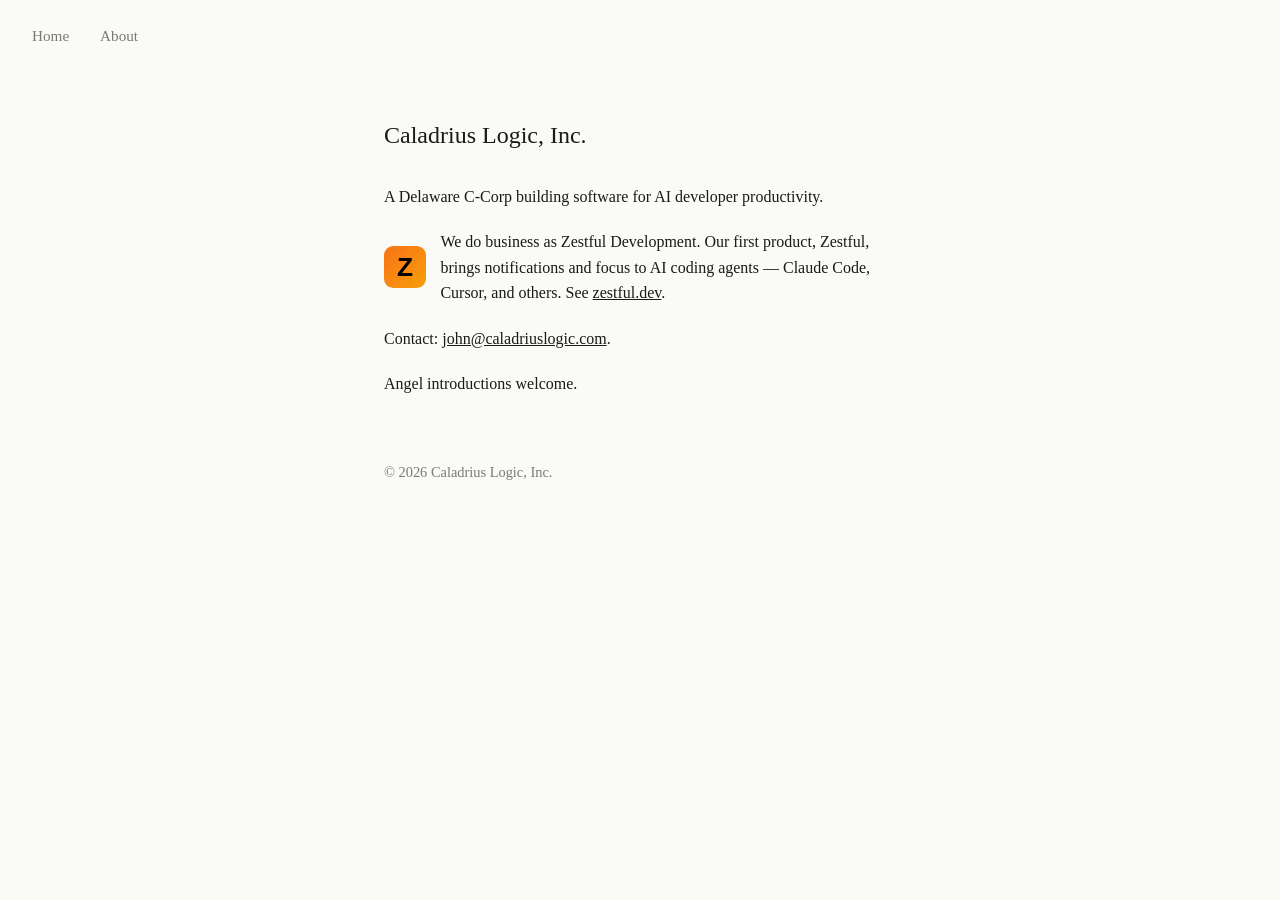
<file: index.html>
<!DOCTYPE html>
<html lang="en">
<head>
  <meta charset="UTF-8" />
  <meta name="viewport" content="width=device-width, initial-scale=1.0" />
  <title>Caladrius Logic, Inc.</title>
  <meta name="description" content="Caladrius Logic, Inc. — building software for AI developer productivity. Makers of Zestful." />
  <link rel="icon" type="image/svg+xml" href="/favicon.svg" />
  <link rel="stylesheet" href="/styles.css?v=4" />
</head>
<body>
  <header>
    <nav>
      <a href="/">Home</a>
      <a href="/about/">About</a>
    </nav>
  </header>
  <main>
    <h1>Caladrius Logic, Inc.</h1>

    <p>A Delaware C-Corp building software for AI developer productivity.</p>

    <div class="z-row">
      <svg class="z-mark" xmlns="http://www.w3.org/2000/svg" width="42" height="42" viewBox="0 0 32 32" aria-hidden="true"><defs><linearGradient id="zg" x1="0%" y1="0%" x2="100%" y2="100%"><stop offset="0%" stop-color="#f97316"/><stop offset="100%" stop-color="#f59e0b"/></linearGradient></defs><rect width="32" height="32" rx="7" fill="url(#zg)"/><text x="16" y="23" text-anchor="middle" font-family="-apple-system,BlinkMacSystemFont,sans-serif" font-size="20" font-weight="700" fill="#000">Z</text></svg>
      <p>We do business as Zestful Development. Our first product, Zestful, brings notifications and focus to AI coding agents — Claude Code, Cursor, and others. See <a href="https://zestful.dev">zestful.dev</a>.</p>
    </div>

    <p>Contact: <a href="mailto:john@caladriuslogic.com">john@caladriuslogic.com</a>.</p>

    <p>Angel introductions welcome.</p>

    <footer>© 2026 Caladrius Logic, Inc.</footer>
  </main>
</body>
</html>
</file>
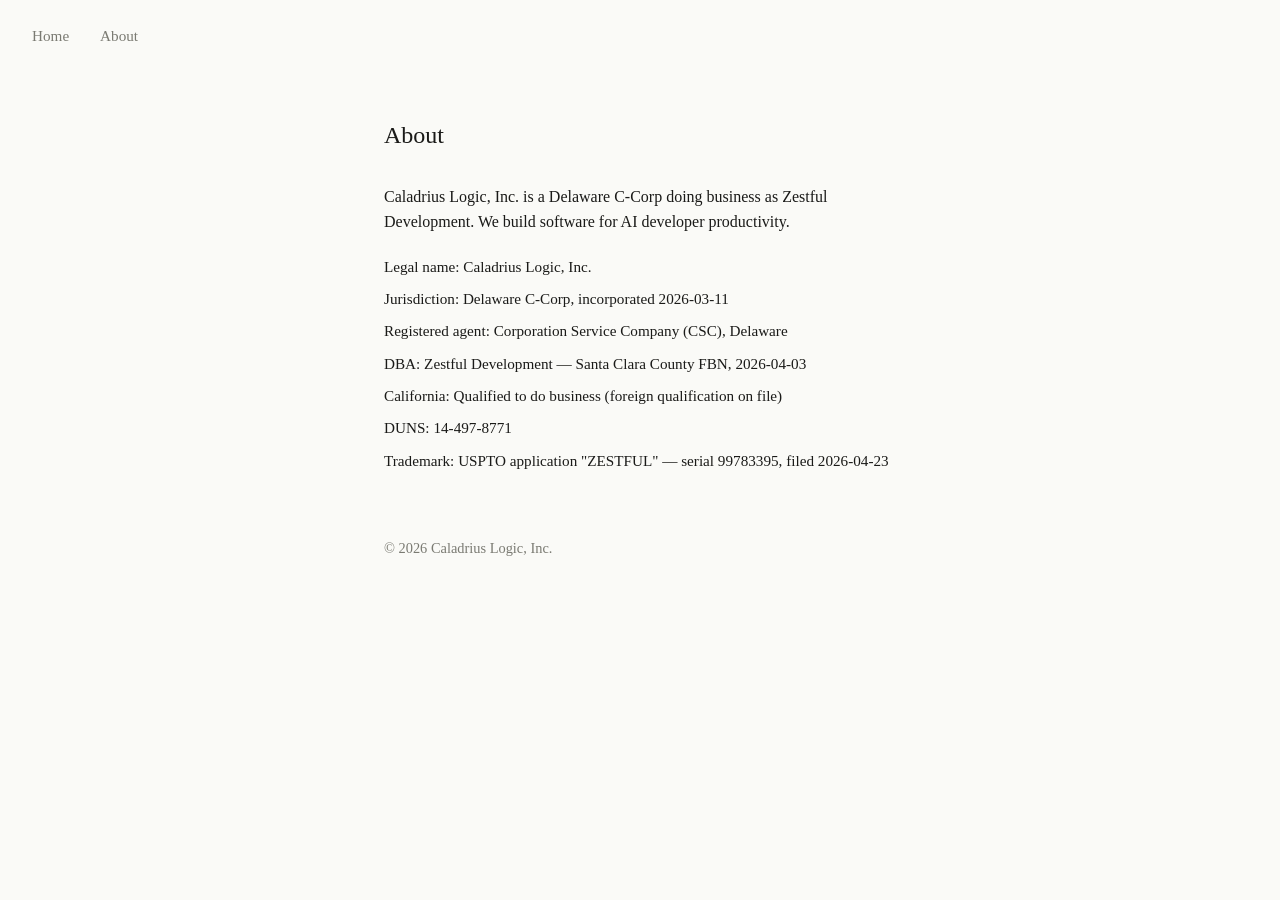
<file: about/index.html>
<!DOCTYPE html>
<html lang="en">
<head>
  <meta charset="UTF-8" />
  <meta name="viewport" content="width=device-width, initial-scale=1.0" />
  <title>About · Caladrius Logic, Inc.</title>
  <meta name="description" content="Filing details for Caladrius Logic, Inc." />
  <link rel="icon" type="image/svg+xml" href="/favicon.svg" />
  <link rel="stylesheet" href="/styles.css?v=4" />
</head>
<body>
  <header>
    <nav>
      <a href="/">Home</a>
      <a href="/about/">About</a>
    </nav>
  </header>
  <main>
    <h1>About</h1>

    <p>Caladrius Logic, Inc. is a Delaware C-Corp doing business as Zestful Development. We build software for AI developer productivity.</p>

    <dl>
      <div><dt>Legal name</dt><dd>Caladrius Logic, Inc.</dd></div>
      <div><dt>Jurisdiction</dt><dd>Delaware C-Corp, incorporated 2026-03-11</dd></div>
      <div><dt>Registered agent</dt><dd>Corporation Service Company (CSC), Delaware</dd></div>
      <div><dt>DBA</dt><dd>Zestful Development — Santa Clara County FBN, 2026-04-03</dd></div>
      <div><dt>California</dt><dd>Qualified to do business (foreign qualification on file)</dd></div>
      <div><dt>DUNS</dt><dd>14-497-8771</dd></div>
      <div><dt>Trademark</dt><dd>USPTO application "ZESTFUL" — serial 99783395, filed 2026-04-23</dd></div>
    </dl>

    <footer>© 2026 Caladrius Logic, Inc.</footer>
  </main>
</body>
</html>
</file>
<file: styles.css>
*, *::before, *::after { box-sizing: border-box; margin: 0; padding: 0; }
html, body { height: 100%; }
body {
  background: #fafaf7;
  color: #1a1a18;
  font-family: Georgia, 'Times New Roman', serif;
  font-size: 16px;
  line-height: 1.6;
  font-weight: 400;
}
header {
  padding: 1.5rem 2rem;
  font-size: 0.95rem;
}
nav a {
  margin-right: 1.75rem;
  color: #7a7a72;
  text-decoration: none;
}
nav a:hover { color: #1a1a18; }
main {
  max-width: 560px;
  margin: 0 auto;
  padding: 3rem 1.5rem 4rem;
}
h1 {
  font-weight: 400;
  font-size: 1.5rem;
  line-height: 1.3;
  margin-bottom: 2rem;
}
p { margin-bottom: 1.25rem; }
.z-row {
  display: flex;
  gap: 0.9rem;
  align-items: center;
  margin-bottom: 1.25rem;
}
.z-row p { margin: 0; }
.z-mark { flex-shrink: 0; }
a { color: inherit; }
dl { font-size: 0.95rem; }
dl > div { margin-bottom: 0.5rem; }
dt, dd { display: inline; }
dt::after { content: ": "; }
footer {
  margin-top: 4rem;
  font-size: 0.9rem;
  color: #7a7a72;
}
</file>
